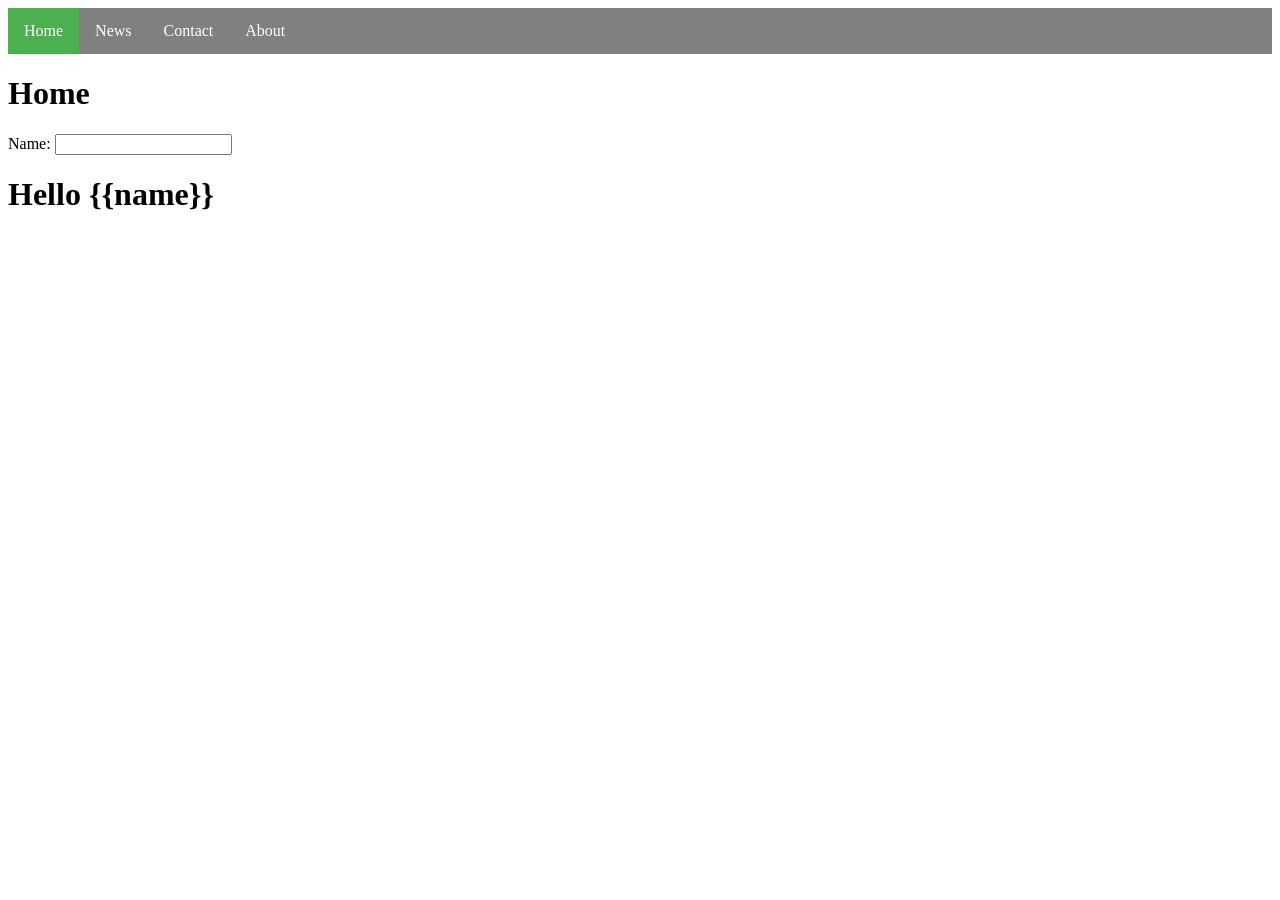
<file: AssignmentNumber1REST3/bin/templates/home.html>
<!DOCTYPE html>
<html>
<head>
<meta charset="ISO-8859-1">
<title>AngularJS</title>
<style>
ul {
	list-style-type: none;
	margin: 0;
	padding: 0;
	overflow: hidden;
	background-color: #808080;
}

li {
	float: left;
}

li a {
	display: block;
	color: white;
	text-align: center;
	padding: 14px 16px;
	text-decoration: none;
}

li a:hover:not (.active ) {
	background-color: #111;
}

.active {
	background-color: #4CAF50;
}
</style>
</head>
<body>
	<ul>
		<li><a class="active" href="#home">Home</a></li>
		<li><a href="#news">News</a></li>
		<li><a href="#contact">Contact</a></li>
		<li><a href="#about">About</a></li>
	</ul>
	<h1>Home</h1>
	<div ng-app="">
		<p>
			Name: <input type="text" ng-model="name">
		</p>
		<h1>Hello {{name}}</h1>
	</div>
</body>
</html>
</file>
